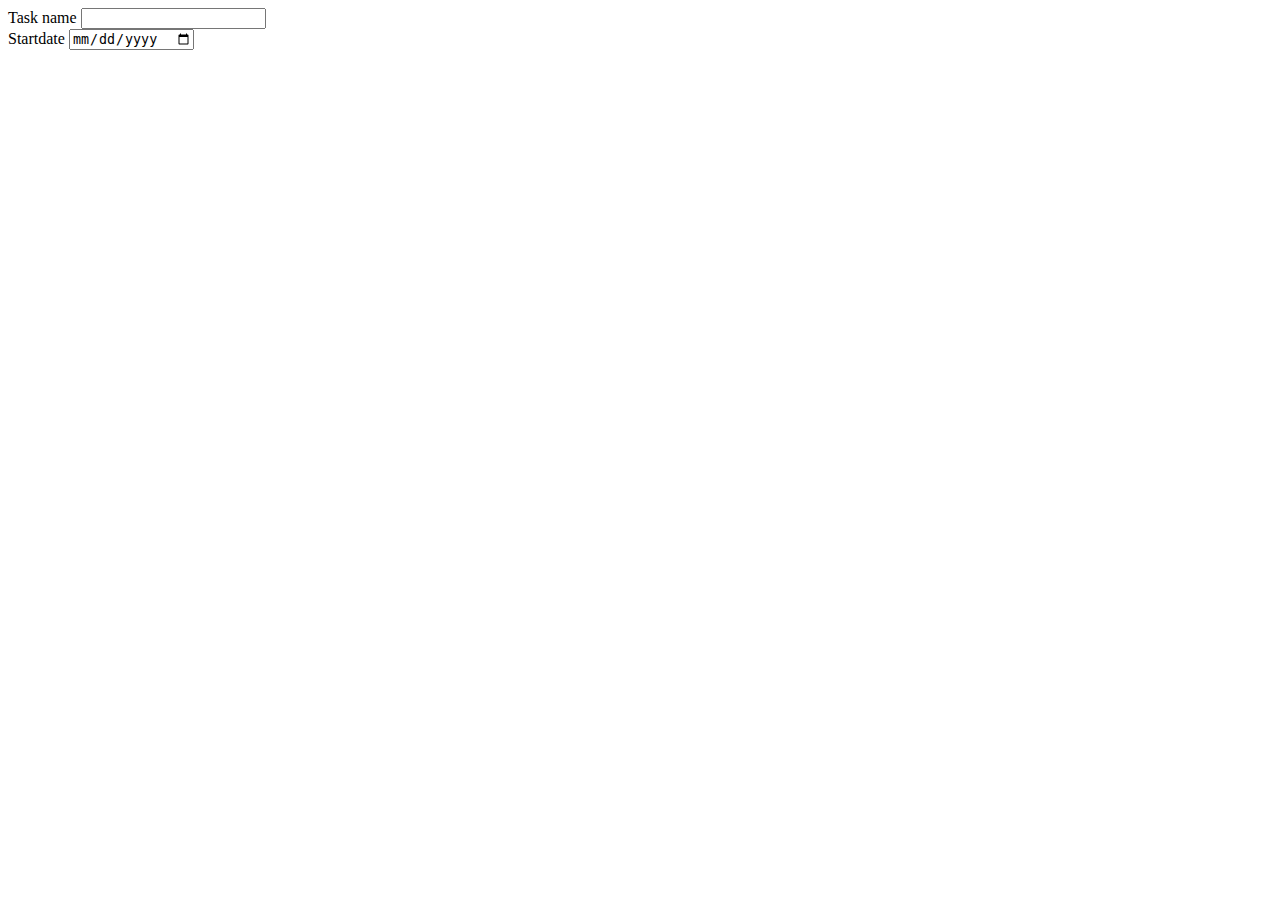
<file: practice.html>
<!DOCTYPE html>
<html lang="en">
<head>
  <meta charset="UTF-8">
  <meta http-equiv="X-UA-Compatible" content="IE=edge">
  <meta name="viewport" content="width=device-width, initial-scale=1.0">
  <title>upgrad</title>
  
  <link href="https://cdn.jsdelivr.net/npm/bootstrap@5.3.0-alpha1/dist/css/bootstrap.min.css" rel="stylesheet" integrity="sha384-GLhlTQ8iRABdZLl6O3oVMWSktQOp6b7In1Zl3/Jr59b6EGGoI1aFkw7cmDA6j6gD" crossorigin="anonymous">

  <style>
    .btn-close{
      float: right;
    }
  </style>
</head>
<body>
  <form>
    <div class="row">
      <div class="col">
        <div class="form-group">
          <label for="inputtext" class="form-label">Task name</label>
          <input type="text" class="form-control" id="inputtext" aria-describedby="emailHelp">      
          </div>
      </div>
      
      <div class="col">
        <div class="form-group">
            <label for="startdate">Startdate</label>
            <input type="date" class="form-control" id="startdate">
        </div>
      </div>
    </div>
  </form>
  
</body>
</html>
</file>
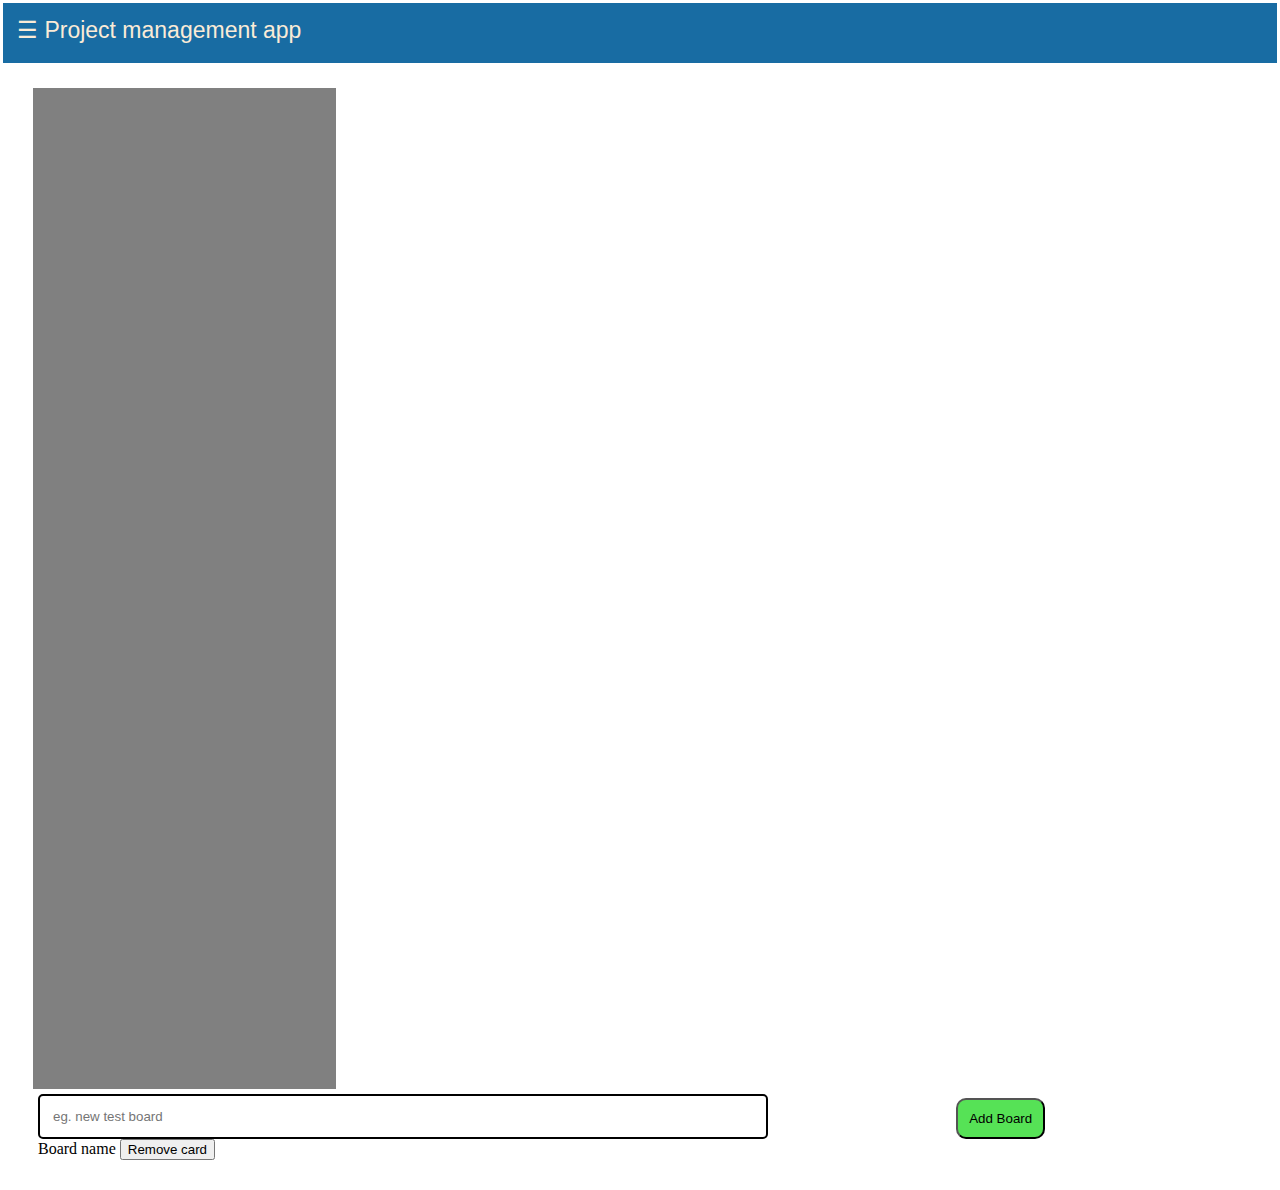
<file: html/home.html>
<!DOCTYPE html>
<html lang="en">
<head>
    <meta charset="UTF-8">
    <meta http-equiv="X-UA-Compatible" content="IE=edge">
    <meta name="viewport" content="width=device-width, initial-scale=1.0">
    <title>Project Management App...</title>
    <link rel="stylesheet" href="../styles/home.css">
</head>
<body>
    <header>
        <span onclick="togglemenu()">&#9776;</span>
        Project management app
    </header>
<!-- 
    <div class="block"> -->
        <div class="container">
            <div class="menu">
                <ul id="menulist">
                    
                </ul>
            </div>
            <div class="board-container">
                <div class="add-board-block">
                    <input type="text" class="text" id="testboard" placeholder="eg. new test board" style="width: 700px; padding: 13px;"> 

                    <button  class="button" id="add-board-btn" style="padding: 11px; float: right; margin:4px;" onclick="addboard(testboard)">Add Board</button>
                </div>

            <div id="boardlist">

            </div>
            <section class="board-block">
                <div>Board name <button onclick="removecard()">Remove card</button></div>
                <div class="project-block" id="projectlist">
                </div>
            </section>
        </div>
    </div>
    <script src="../js/home.js"></script>
</body>
</html>
</file>
<file: styles/home.css>
header{
    background-color: #186CA3;
    color: antiquewhite;
    height: 32px;
    width: auto;
    padding: 14px;
    margin: -5px;
    font-size: 23px;
    font-family: sans-serif;
}

.block{
    display: flex;
    flex-direction: row;
    justify-content: space-around; 
    
}

.container{
    /* padding-right: 800px; */
    width: 80%;
    margin: 30px;
}
.menu{
    /* padding-right: 539px; */
    width: 20%;
    background-color: grey;
    padding: 5%;
    height: 100vh;
    margin: 5px;
    margin-left: -5px;
}

.button{
    background-color: rgb(86 226 86);
    border-radius: 10px;
}
.text{
    border: 2px solid black;
    border-radius: 5px;
}

.project-card{

    background-color: grey;
    width: 266px;
    height: 145px;
    margin: 25px;
    padding: 5px;
    border-radius: 8px;
    color: aliceblue;
}
.project-block{
    display: flex;
    flex-direction: row;
    justify-content: space-between;
    flex-wrap: wrap;
}
</file>
